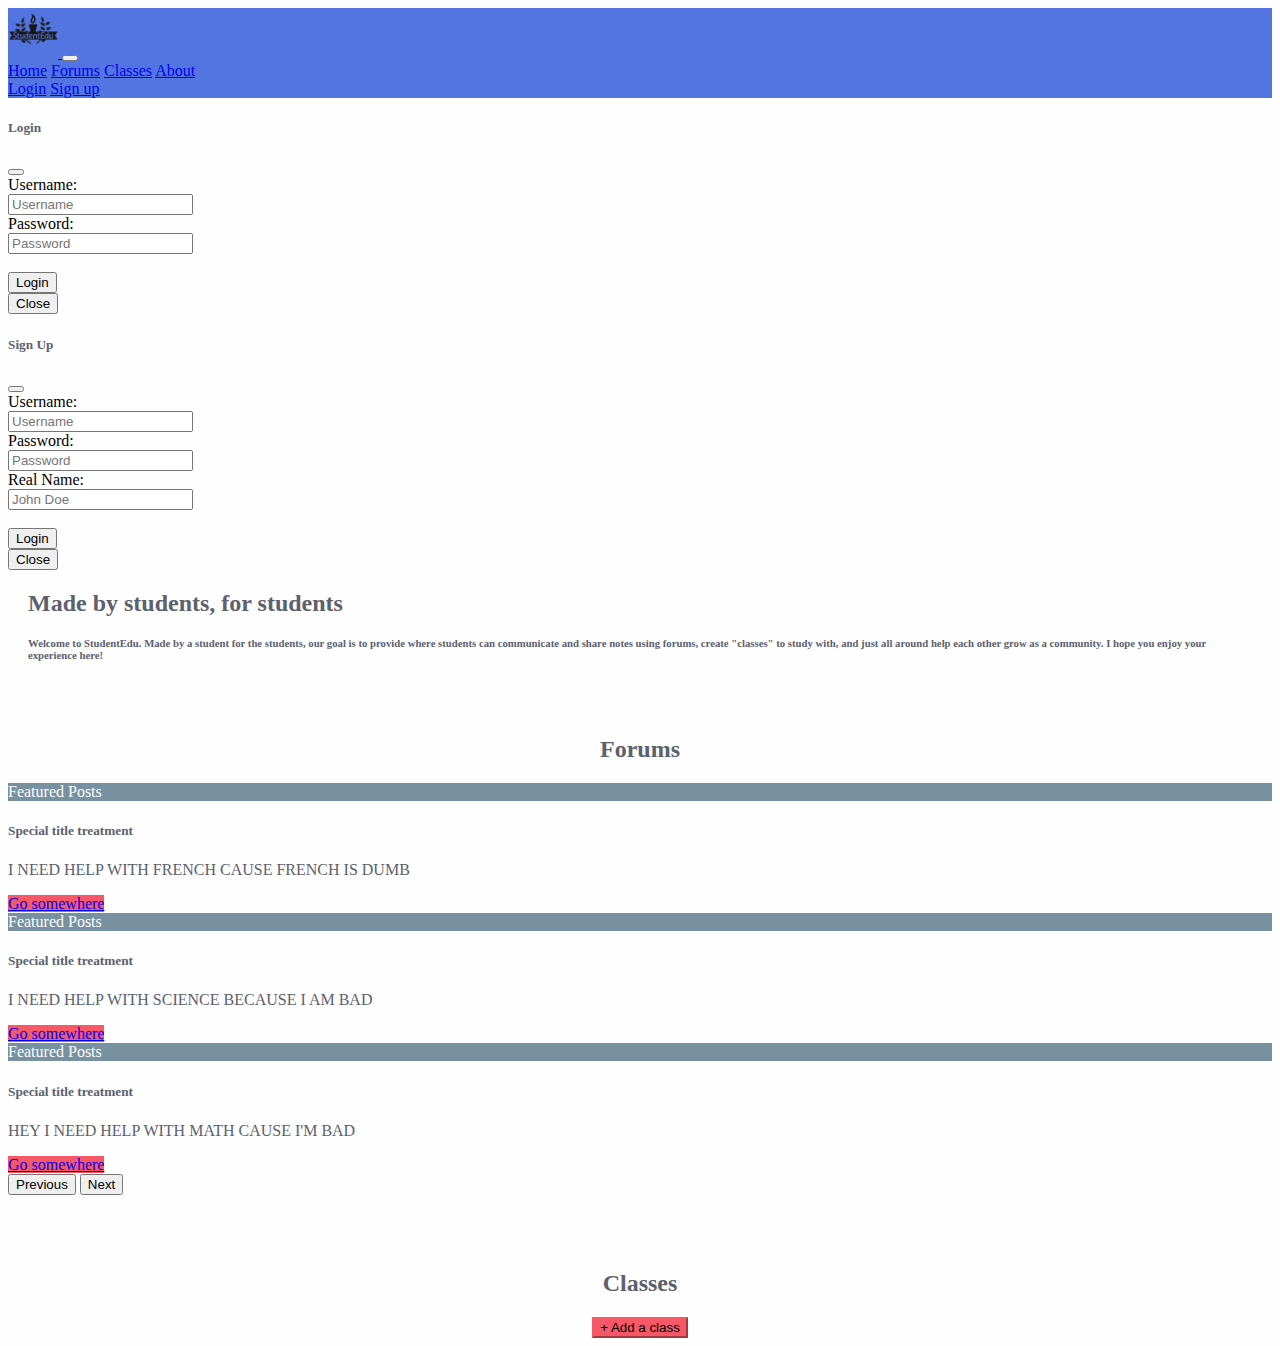
<file: index.html>
<!DOCTYPE html>
<html lang="en">
    <head>
      <title>Design Project: StudentEdu</title>

      <meta name="description" content="An HTML basic: Boilerplate">
      <meta name="author" content="Ateeb">

      <link href="https://cdn.jsdelivr.net/npm/bootstrap@5.1.3/dist/css/bootstrap.min.css" rel="stylesheet" integrity="sha384-1BmE4kWBq78iYhFldvKuhfTAU6auU8tT94WrHftjDbrCEXSU1oBoqyl2QvZ6jIW3" crossorigin="anonymous">
      <link rel="stylesheet" href="styles.css">
    </head>

    <body>
      <nav class="navbar navbar-expand-lg navbar-light" style="background-color: #5375e2;">
        <div class="container-fluid">
          <a class="navbar-brand" href="#">
            <img src="logo.png" height="50" width="50">
          </a>
          <button class="navbar-toggler" type="button" data-bs-toggle="collapse" data-bs-target="#navbarNavAltMarkup" aria-controls="navbarNavAltMarkup" aria-expanded="false" aria-label="Toggle navigation">
            <span class="navbar-toggler-icon"></span>
          </button>
          <div class="collapse navbar-collapse" id="navbarNavAltMarkup">
            <div class="navbar-nav">
              <a class="nav-link active" aria-current="page" href="index.html">Home</a>
              <a class="nav-link" href="pages/forums.html">Forums</a>
              <a class="nav-link" href="pages/classes.html">Classes</a>
              <a class="nav-link" href="pages/about.html">About</a>
            </div>
          </div>
          <div class = "navbar-nav">
            <a class="nav-link" href="#" data-bs-toggle="modal" data-bs-target="#signIn">Login</a>
            <a class="nav-link" href="#" data-bs-toggle="modal" data-bs-target="#signUp">Sign up</a>
          </div>
        </div>
      </nav>

      <div class="modal fade" id="signIn" data-bs-backdrop="static" data-bs-keyboard="false" tabindex="-1" aria-labelledby="signInBackdropLabel" aria-hidden="true">
        <div class="modal-dialog">
          <div class="modal-content">
            <div class="modal-header">
              <h5 class="modal-title" id="signInBackdropLabel">Login</h5>
              <button type="button" class="btn-close" data-bs-dismiss="modal" aria-label="Close"></button>
            </div>
            <div class="modal-body">
              <form>
                <label for="username">Username:</label><br>
                <input type="email" id="username" name="username" placeholder="Username" required><br>
                <label for="lname">Password:</label><br>
                <input type="password" id="password" name="password" placeholder="Password" required><br><br>
                <button type="submit"  class="btn btn-primary" value="Submit">Login</button>
              </form>
            </div>
            <div class="modal-footer">
              <button type="button" class="btn btn-secondary" data-bs-dismiss="modal">Close</button>
            </div>
          </div>
        </div>
      </div>

      <div class="modal fade" id="signUp" data-bs-backdrop="static" data-bs-keyboard="false" tabindex="-1" aria-labelledby="signUpBackdropLabel" aria-hidden="true">
        <div class="modal-dialog">
          <div class="modal-content">
            <div class="modal-header">
              <h5 class="modal-title" id="signInBackdropLabel">Sign Up</h5>
              <button type="button" class="btn-close" data-bs-dismiss="modal" aria-label="Close"></button>
                </div>
                <div class="modal-body">
                  <form>
                    <label for="username">Username:</label><br>
                    <input type="email" id="username" name="username" placeholder="Username" required><br>
                    <label for="password">Password:</label><br>
                    <input type="password" id="password" name="password" placeholder="Password" required><br>
                    <label for="realname">Real Name:</label><br>
                    <input type="text" id="password" name="realname" placeholder="John Doe" required><br><br>
                    <button type="submit" class="btn btn-primary" value="Submit">Login</button>
                  </form>
                </div>
                <div class="modal-footer">
              <button type="button" class="btn btn-secondary" data-bs-dismiss="modal">Close</button>
            </div>
          </div>
        </div>
      </div>

      <h2 class="introText">Made by students, for students</h2>
      <h6>
          Welcome to StudentEdu. Made by a student for the students, our goal is to provide where students can communicate and share notes using forums,
          create "classes" to study with, and just all around help each other grow as a community. I hope you enjoy your experience here!
      </h6>

      <h2 class="forumTitle">Forums</h2>

      <div id="carouselExampleControls" class="carousel slide" data-bs-ride="carousel">
          <div class="carousel-inner">
            <div class="carousel-item active">
              <div class="card">
                  <div class="card-header cardBackground">
                    Featured Posts
                  </div>
                  <div class="card-body">
                    <h5 class="card-title">Special title treatment</h5>
                    <p class="card-text">I NEED HELP WITH FRENCH CAUSE FRENCH IS DUMB</p>
                    <a href="#" class="btn btn-primary forumButton">Go somewhere</a>
                  </div>
                </div>
            </div>
            
            <div class="carousel-item">
              <div class="card">
                  <div class="card-header cardBackground">
                    Featured Posts
                  </div>
                  <div class="card-body">
                    <h5 class="card-title">Special title treatment</h5>
                    <p class="card-text">I NEED HELP WITH SCIENCE BECAUSE I AM BAD</p>
                    <a href="#" class="btn btn-primary forumButton">Go somewhere</a>
                  </div>
                </div>
            </div>

            <div class="carousel-item">
              <div class="card">
                  <div class="card-header cardBackground">
                    Featured Posts
                  </div>
                  <div class="card-body">
                    <h5 class="card-title">Special title treatment</h5>
                    <p class="card-text">HEY I NEED HELP WITH MATH CAUSE I'M BAD</p>
                    <a href="#" class="btn btn-primary forumButton">Go somewhere</a>
                  </div>
                </div>
            </div>
          </div>
          
          <button class="carousel-control-prev" type="button" data-bs-target="#carouselExampleControls" data-bs-slide="prev">
            <span class="carousel-control-prev-icon" aria-hidden="true"></span>
            <span class="visually-hidden">Previous</span>
          </button>
          <button class="carousel-control-next" type="button" data-bs-target="#carouselExampleControls" data-bs-slide="next">
            <span class="carousel-control-next-icon" aria-hidden="true"></span>
            <span class="visually-hidden">Next</span>
          </button>
        </div>

        <h2 class="forumTitle">Classes</h2>
        <center>
          <button type="button" onclick="location.href = '/pages/classes.html'" class="btn btn-primary forumButton" style="align-self: center;">+ Add a class</button>
        </center>
        <script src="https://cdn.jsdelivr.net/npm/bootstrap@5.1.3/dist/js/bootstrap.bundle.min.js" integrity="sha384-ka7Sk0Gln4gmtz2MlQnikT1wXgYsOg+OMhuP+IlRH9sENBO0LRn5q+8nbTov4+1p" crossorigin="anonymous"></script>
    </body>
</html>
</file>
<file: styles.css>
.forumTitle {
    text-align: center;
    margin-top: 75px;
}

h2, h6 {
    margin: 20px;   
}

h1, h2, h3, h4, h5, h6, p {
    color: #5c616e;
}

body {
    background-color: #fefefe;
}

.forumButton {
    background-color: #f65868; border-color: #f65868;
}

.cardBackground {
    background-color: #7791a1;
    color: #fefefe
}
</file>
